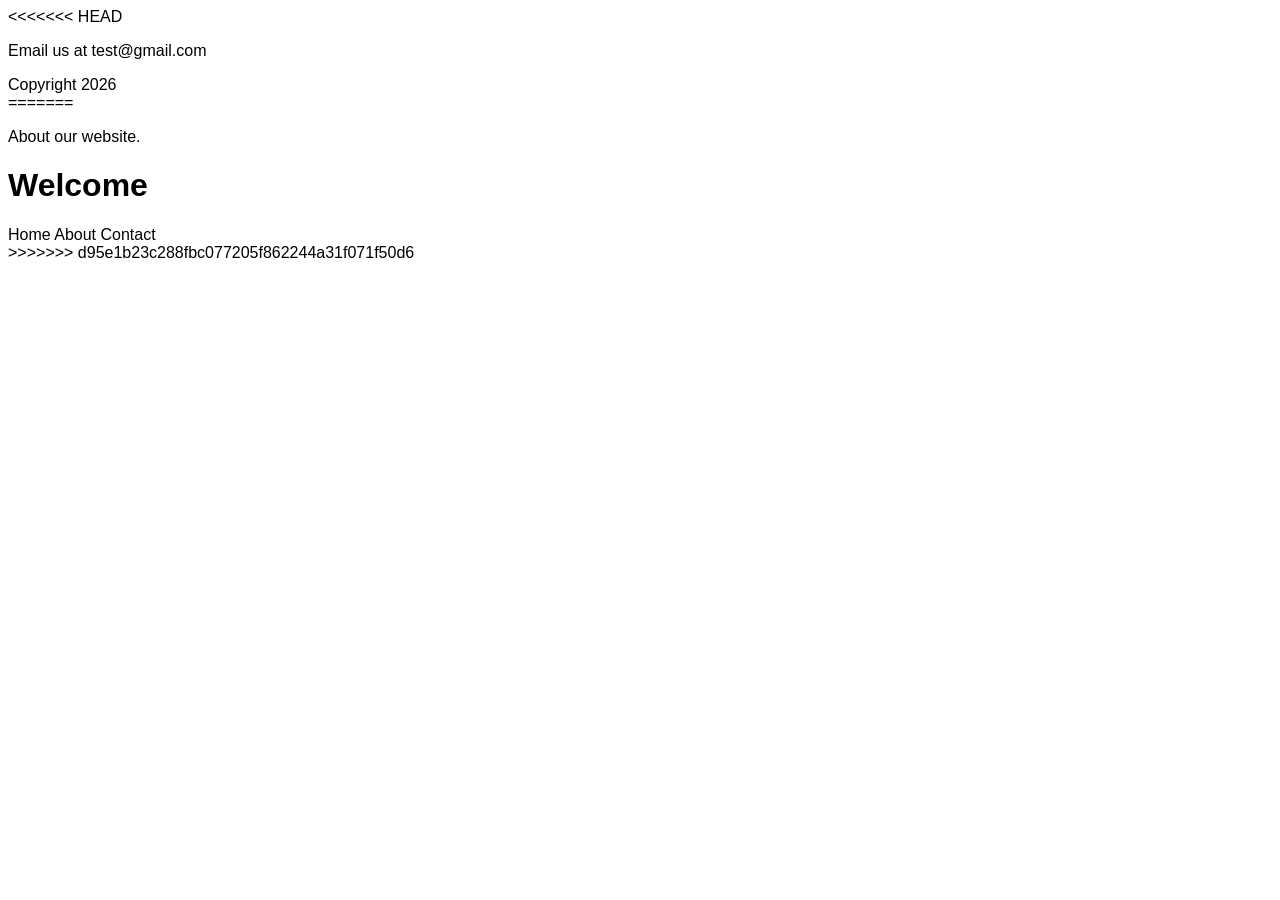
<file: index.html>
<!DOCTYPE html>
<html>

<head>
    <title>Team Website</title>
    <link rel="stylesheet" href="style.css">
</head>

<body>
    <section>
<<<<<<< HEAD
        <p>Email us at test@gmail.com</p>
        <footer>Copyright 2026</footer>
    </section>
=======
        <p>About our website.</p>
    </section>
    <h1>Welcome</h1>
    </section>
    <nav>Home About Contact</nav>
>>>>>>> d95e1b23c288fbc077205f862244a31f071f50d6
</body>

</html>
</file>
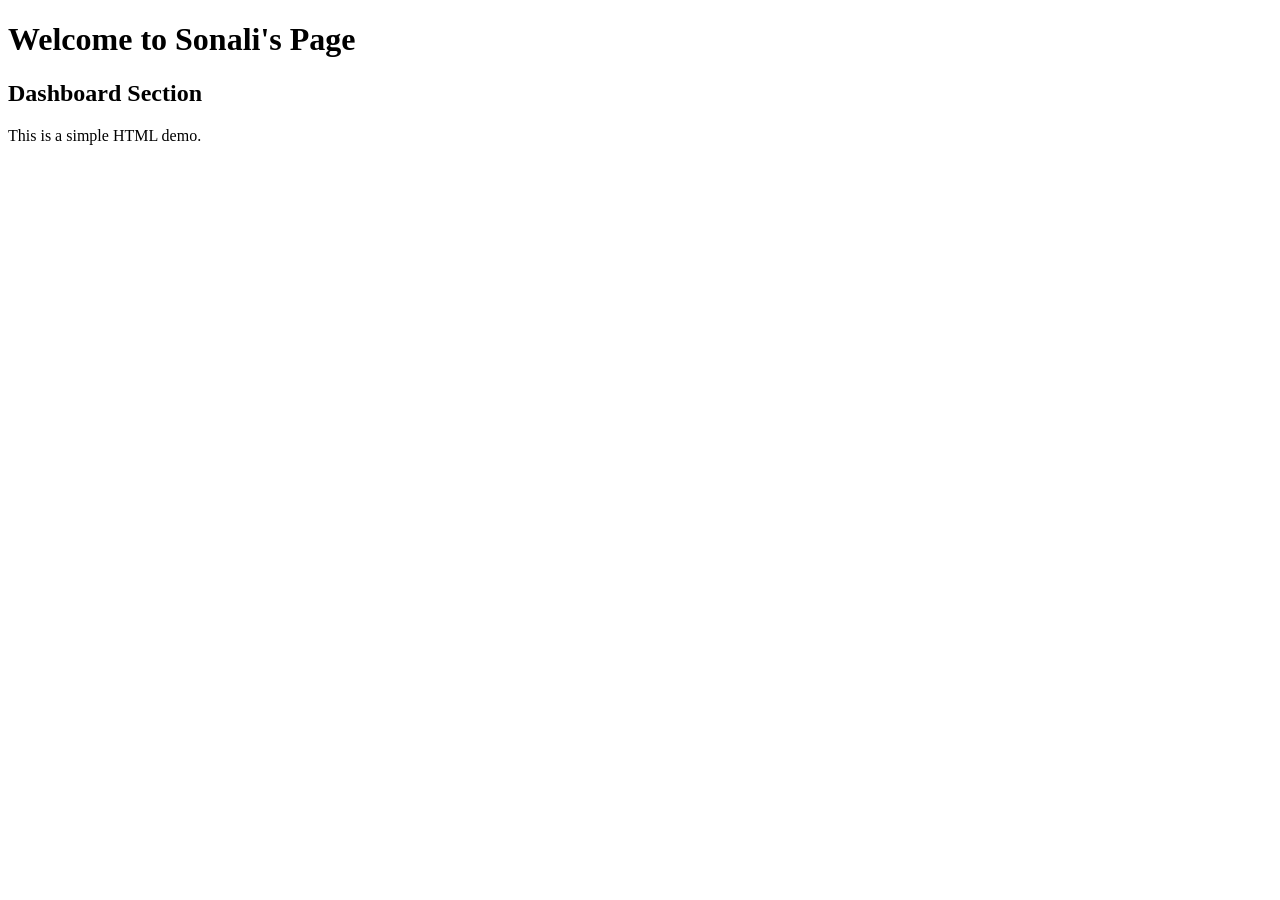
<file: sonali.html>
<!DOCTYPE html>
<html>
<head>
    <title>Sonali Page</title>
</head>
<body>
    <h1>Welcome to Sonali's Page</h1>
    <h2>Dashboard Section</h2>
    <p>This is a simple HTML demo.</p>
</body>
</html>
</file>
<file: style.css>
body {
    font-family: Arial;
}
</file>
